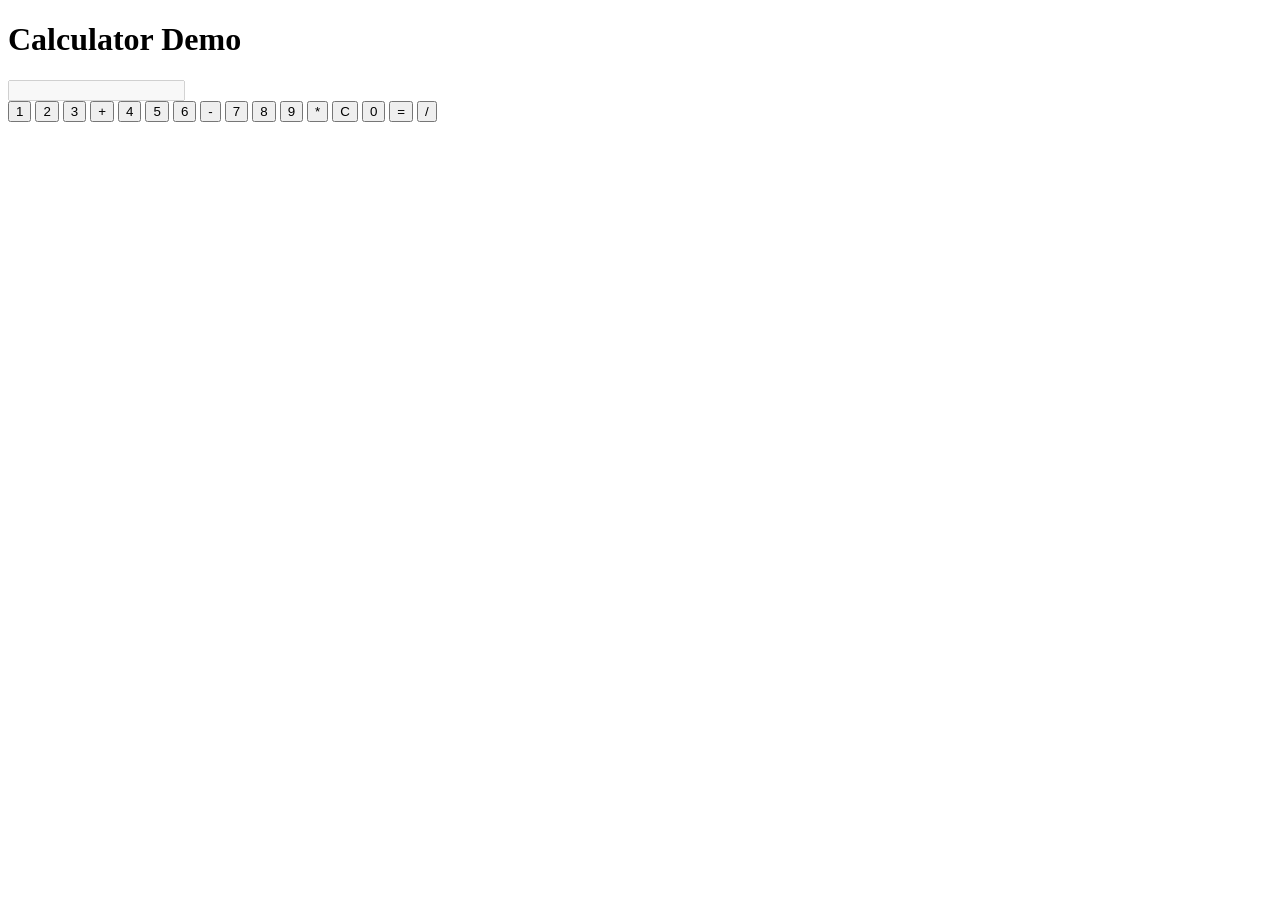
<file: index.html>
<!DOCTYPE html>
<html lang="en">
<head>
    <meta charset="UTF-8">
    <meta name="viewport" content="width=device-width, initial-scale=1.0">
    <title>Calculator Demo</title>
    <link rel="stylesheet" href="styles.css"> <!-- Link to your CSS file here -->
</head>
<body>
    <h1>Calculator Demo</h1>
    <div id="calculator">
        <input type="text" id="display" disabled />
        <div id="buttons">
            <button onclick="appendToDisplay('1')">1</button>
            <button onclick="appendToDisplay('2')">2</button>
            <button onclick="appendToDisplay('3')">3</button>
            <button onclick="appendToDisplay('+')">+</button>
            <button onclick="appendToDisplay('4')">4</button>
            <button onclick="appendToDisplay('5')">5</button>
            <button onclick="appendToDisplay('6')">6</button>
            <button onclick="appendToDisplay('-')">-</button>
            <button onclick="appendToDisplay('7')">7</button>
            <button onclick="appendToDisplay('8')">8</button>
            <button onclick="appendToDisplay('9')">9</button>
            <button onclick="appendToDisplay('*')">*</button>
            <button onclick="clearDisplay()">C</button>
            <button onclick="appendToDisplay('0')">0</button>
            <button onclick="calculate()">=</button>
            <button onclick="appendToDisplay('/')">/</button>
        </div>
    </div>
    <script>
        function appendToDisplay(value) {
            document.getElementById('display').value += value;
        }
        function clearDisplay() {
            document.getElementById('display').value = '';
        }
        function calculate() {
            const display = document.getElementById('display');
            try {
                display.value = eval(display.value);
            } catch (e) {
                display.value = 'Error';
            }
        }
    </script>
</body>
</html>
</file>
<file: styles.css>
.button {
  transition: background-color 0.3s ease, transform 0.2s ease;
}

.button:hover {
  background-color: #0056b3;
  transform: scale(1.05);
}

.modal {
  transition: opacity 0.5s ease;
}

.modal.show {
  opacity: 1;
}

.modal.hide {
  opacity: 0;
  pointer-events: none;
}

.card {
  border-radius: 10px;
  box-shadow: 0 4px 8px rgba(0, 0, 0, 0.1);
  transition: transform 0.3s;
}

.card:hover {
  transform: translateY(-5px);
}
</file>
